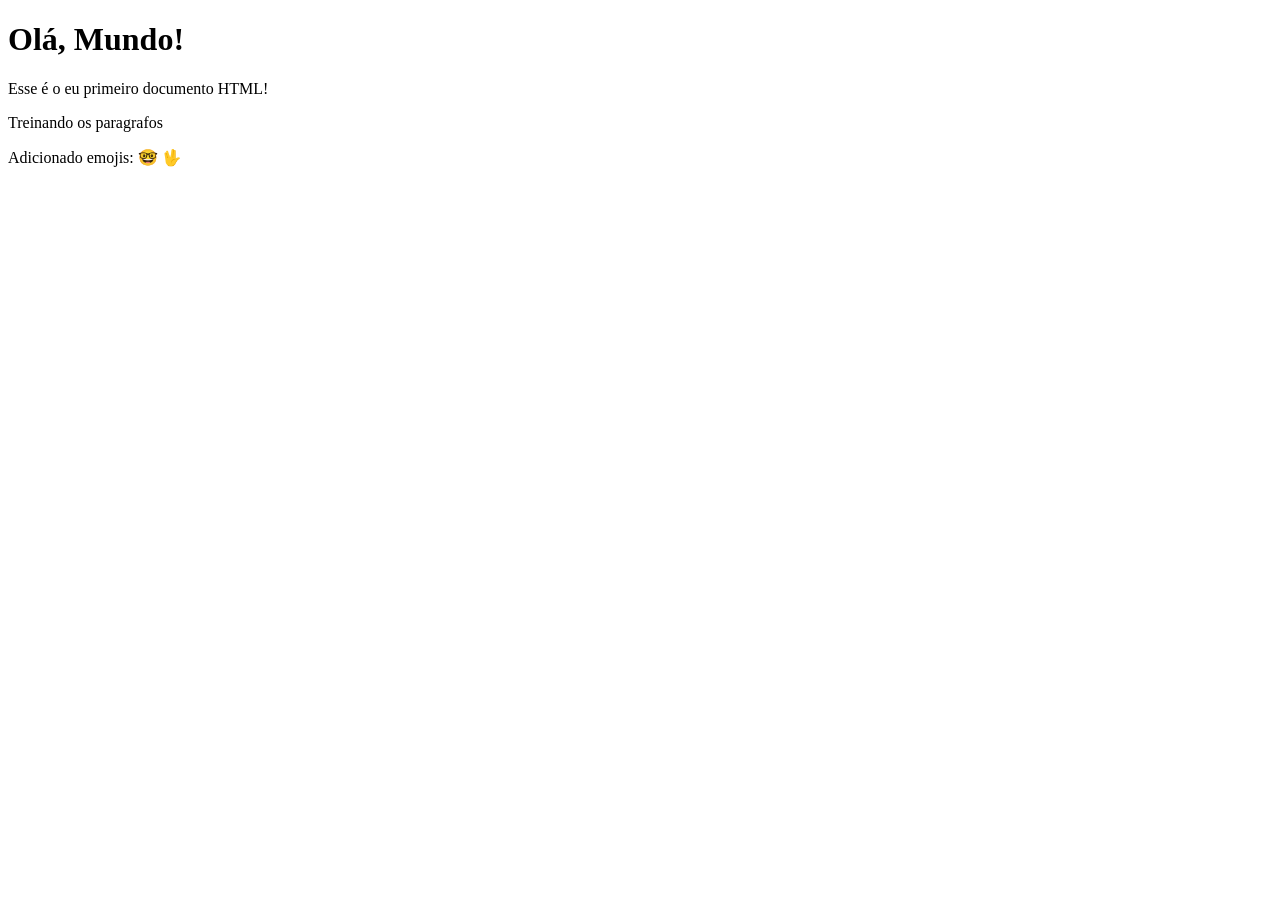
<file: CursoEmVideo/AulaM1/aula01.html>
<!DOCTYPE html>
<html lang="pt-br">
<head>
    <meta charset="UTF-8">
    <meta http-equiv="X-UA-Compatible" content="IE=edge">
    <meta name="viewport" content="width=device-width, initial-scale=1.0">
    <title>Meu primeiro exercício</title>
</head>
<body>
    <h1>Olá, Mundo!</h1>
    <p>Esse é o eu primeiro documento HTML!</p>
    <p>Treinando os paragrafos</p>
    <p>Adicionado emojis:
        &#x1F913;
        &#x1F596;
    </p>
</body>
</html>
</file>
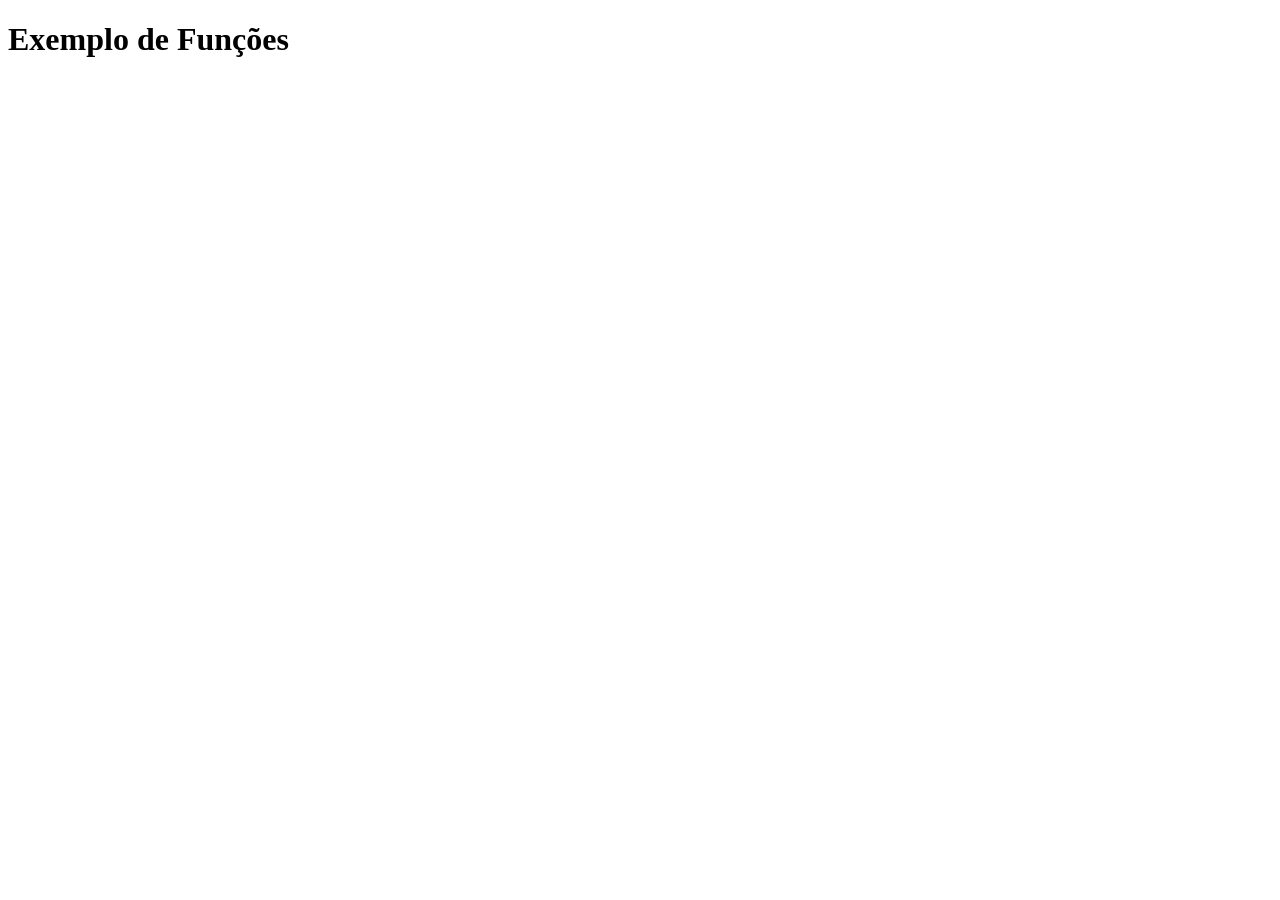
<file: aulas/2SEM/REACT-01/RM85595/exemplo-func.html>
<!DOCTYPE html>
<html lang="en">
<head>
    <meta charset="UTF-8">
    <meta http-equiv="X-UA-Compatible" content="IE=edge">
    <meta name="viewport" content="width=device-width, initial-scale=1.0">
    <title>Exemplo-func</title>
</head>
<body>
   <div>
       <h1>Exemplo de Funções</h1>
   </div> 
</body>
</html>
</file>
